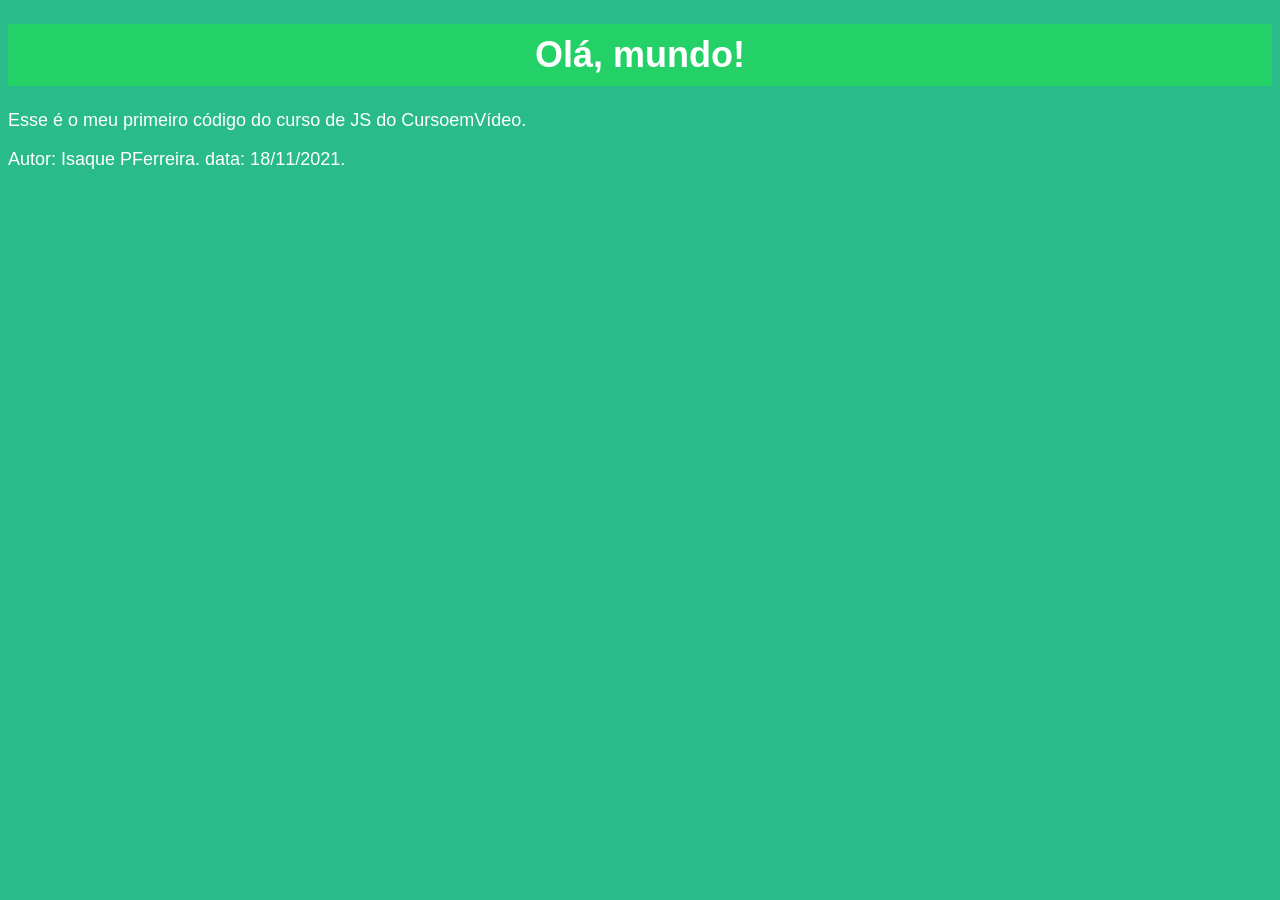
<file: aulas/aula04/index.html>
<!DOCTYPE html>
<html lang="pt-BR">
<head>
    <meta charset="UTF-8">
    <meta http-equiv="X-UA-Compatible" content="IE=edge">
    <meta name="viewport" content="width=device-width, initial-scale=1.0">
    <title>Meu primeiro código</title>
    <style>

        body {
            background-color: #29bb8a;
            font-family: Arial, Helvetica, sans-serif;
            font-size: large;
            color: #FFF;
        }
        h1 {
            text-align: center;
            padding: 10px;
            background-color: #24D166;
        }

    </style>
</head>
<body>
    <h1>Olá, mundo!</h1>
    <p>Esse é o meu primeiro código do curso de JS do CursoemVídeo.</p>
    <p>Autor: Isaque PFerreira. data: 18/11/2021.</p>
    <script>
        window.alert('Minha primeira mensagem!');
        window.confirm('Está gostando do Curso de JS?');
        window.prompt('Qual o seu nome?');
    </script>
</body>
</html>
</file>
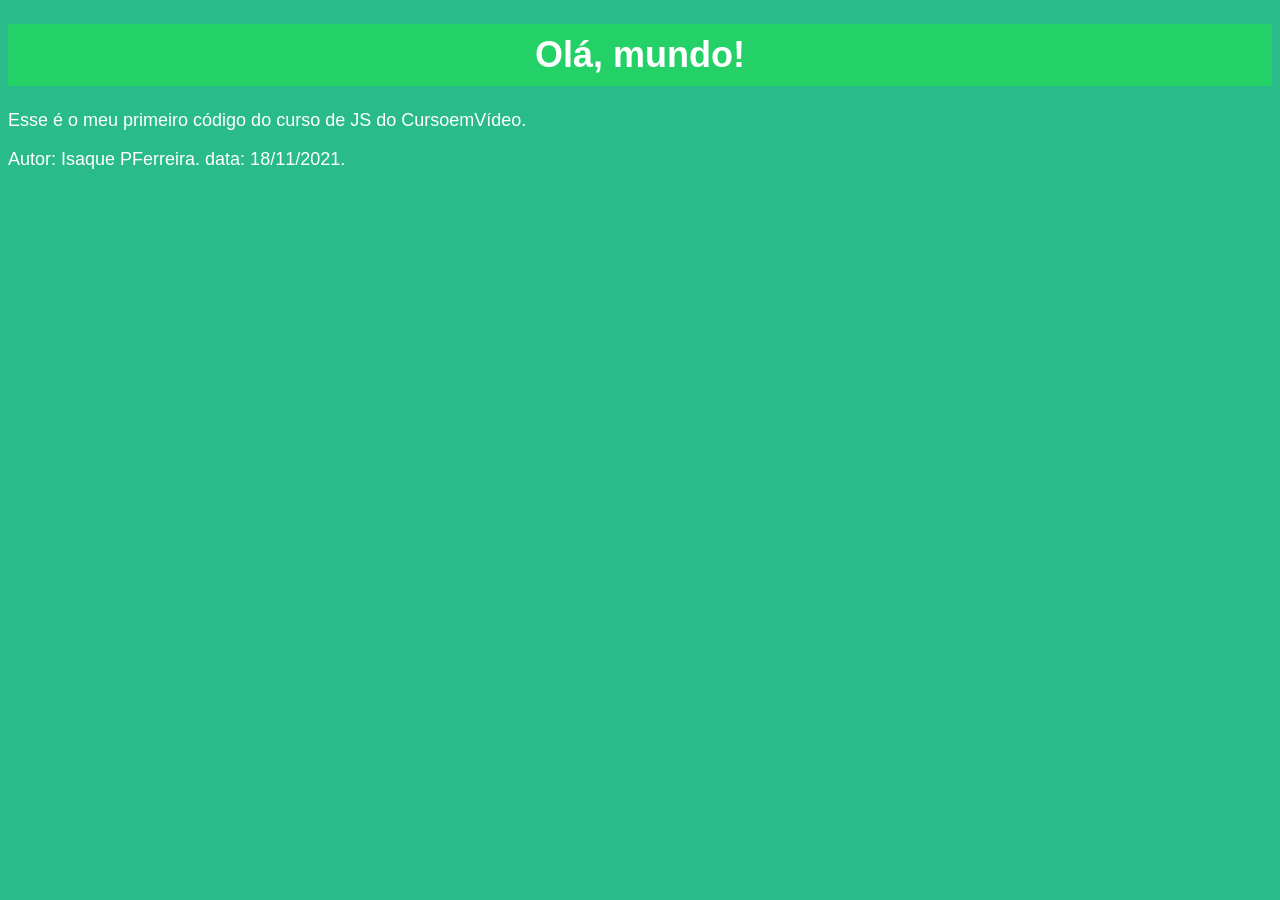
<file: classes/ex001/index.html>
<!DOCTYPE html>
<html lang="pt-BR">
<head>
    <meta charset="UTF-8">
    <meta http-equiv="X-UA-Compatible" content="IE=edge">
    <meta name="viewport" content="width=device-width, initial-scale=1.0">
    <title>Meu primeiro código</title>
    <style>
        body {
            background-color: #29bb8a;
            font-family: Arial, Helvetica, sans-serif;
            font-size: large;
            color: #FFF;
        }
        h1 {
            text-align: center;
            padding: 10px;
            background-color: #24D166;
        }
    </style>
</head>
<body>
    <h1>Olá, mundo!</h1>
    <p>Esse é o meu primeiro código do curso de JS do CursoemVídeo.</p>
    <p>Autor: Isaque PFerreira. data: 18/11/2021.</p>
    <script>
        window.alert('Minha primeira mensagem!');
        window.confirm('Está gostando do Curso de JS?');
        window.prompt('Qual o seu nome?');
    </script>
</body>
</html>
</file>
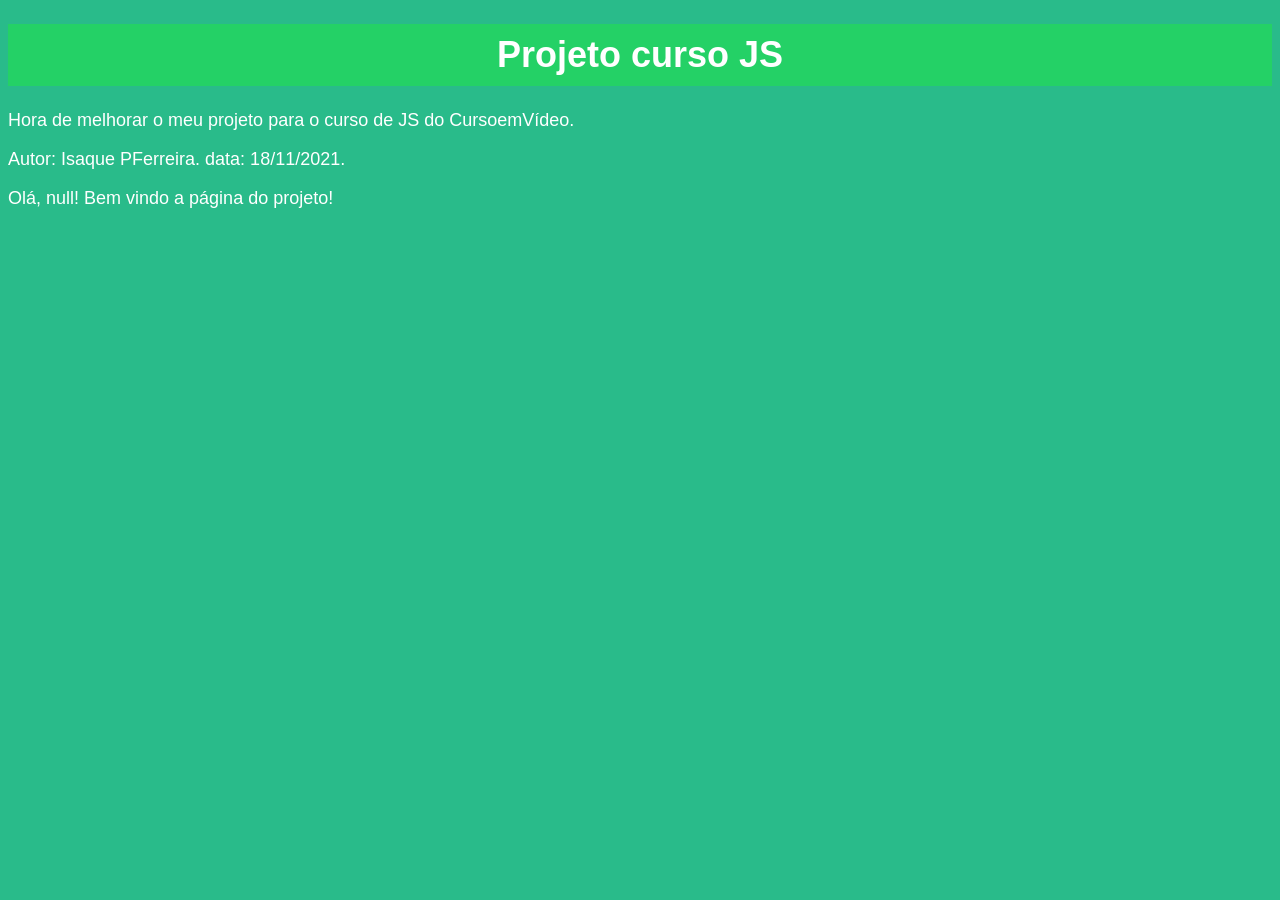
<file: classes/ex002/index.html>
<!DOCTYPE html>
<html lang="pt-BR">
<head>
    <meta charset="UTF-8">
    <meta http-equiv="X-UA-Compatible" content="IE=edge">
    <meta name="viewport" content="width=device-width, initial-scale=1.0">
    <link rel="stylesheet" href="css/style.css">
    <title>Meu projeto JS</title>
</head>
<body>
    <h1>Projeto curso JS</h1>
    <p>Hora de melhorar o meu projeto para o curso de JS do CursoemVídeo.</p>
    <p>Autor: Isaque PFerreira. data: 18/11/2021.</p>
    <script>
        var nome = window.prompt('Qual o seu nome?');
        document.write(`Olá, ${nome}! Bem vindo a página do projeto!`);
    </script>
</body>
</html>
</file>
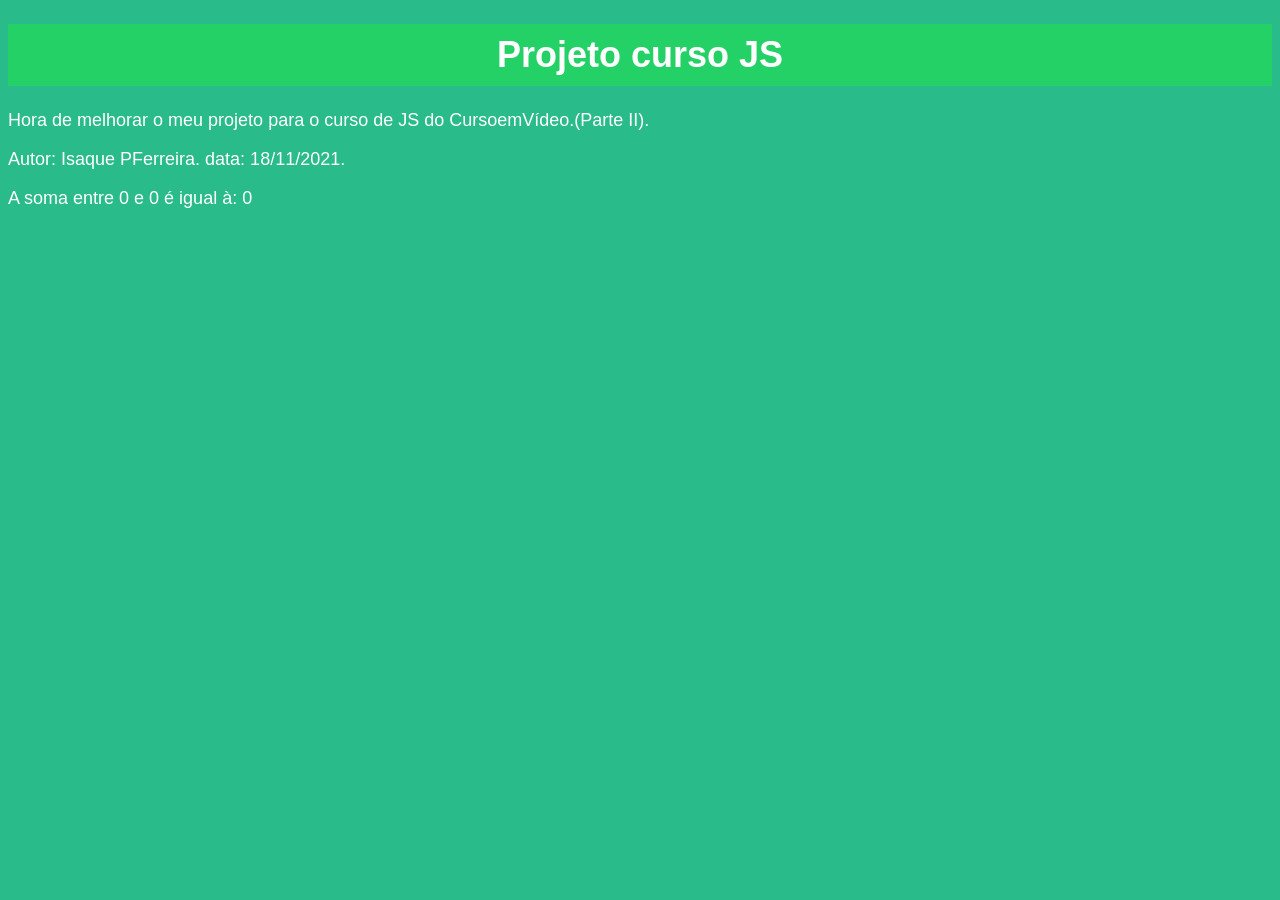
<file: classes/ex003/index.html>
<!DOCTYPE html>
<html lang="pt-BR">
<head>
    <meta charset="UTF-8">
    <meta http-equiv="X-UA-Compatible" content="IE=edge">
    <meta name="viewport" content="width=device-width, initial-scale=1.0">
    <link rel="stylesheet" href="css/style.css">
    <title>Meu projeto JS</title>
</head>
<body>
    <h1>Projeto curso JS</h1>
    <p>Hora de melhorar o meu projeto para o curso de JS do CursoemVídeo.(Parte II).</p>
    <p>Autor: Isaque PFerreira. data: 18/11/2021.</p>
    <script>
        var n1 = Number(window.prompt('Digite um número: '));
        var n2 = Number(window.prompt('Digite outro número: '));
        var s = n1 + n2

        document.write(`A soma entre ${n1} e ${n2} é igual à: ${s}`);
    </script>
</body>
</html>
</file>
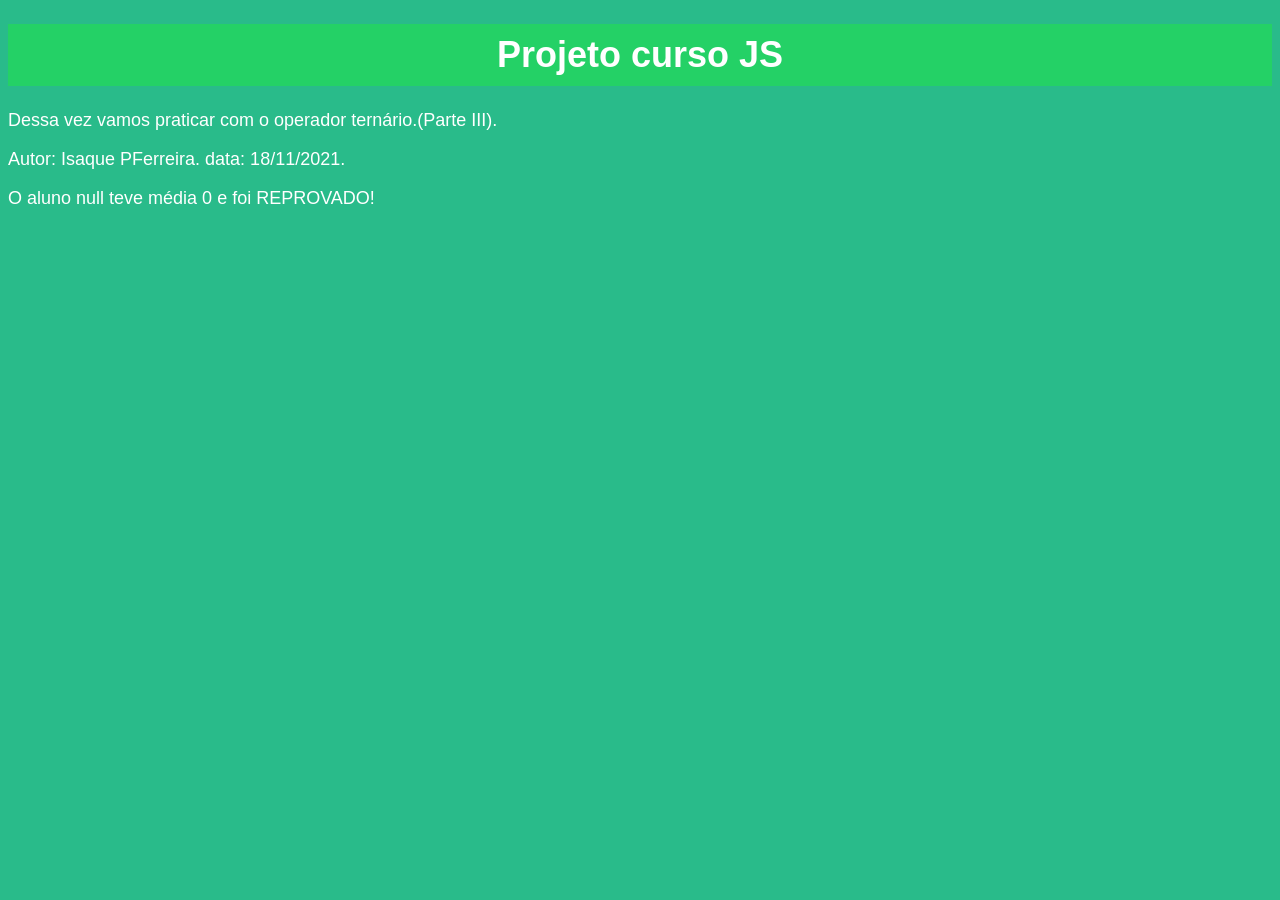
<file: classes/ex004/index.html>
<!DOCTYPE html>
<html lang="pt-BR">
<head>
    <meta charset="UTF-8">
    <meta http-equiv="X-UA-Compatible" content="IE=edge">
    <meta name="viewport" content="width=device-width, initial-scale=1.0">
    <link rel="stylesheet" href="css/style.css">
    <title>Meu projeto JS</title>
</head>
<body>
    <h1>Projeto curso JS</h1>
    <p>Dessa vez vamos praticar com o operador ternário.(Parte III).</p>
    <p>Autor: Isaque PFerreira. data: 18/11/2021.</p>
    <script>
        var nomeAluno = window.prompt('Digite o nome do aluno: ');
        var n1 = Number(window.prompt('Digite um número: '));
        var n2 = Number(window.prompt('Digite outro número: '));
        var s = (n1 + n2)/2;
        s >= 7 ? document.write(`O aluno ${nomeAluno} teve média ${s} e foi APROVADO!`) : document.write(`O aluno ${nomeAluno} teve média ${s} e foi REPROVADO!`);
    </script>
</body>
</html>
</file>
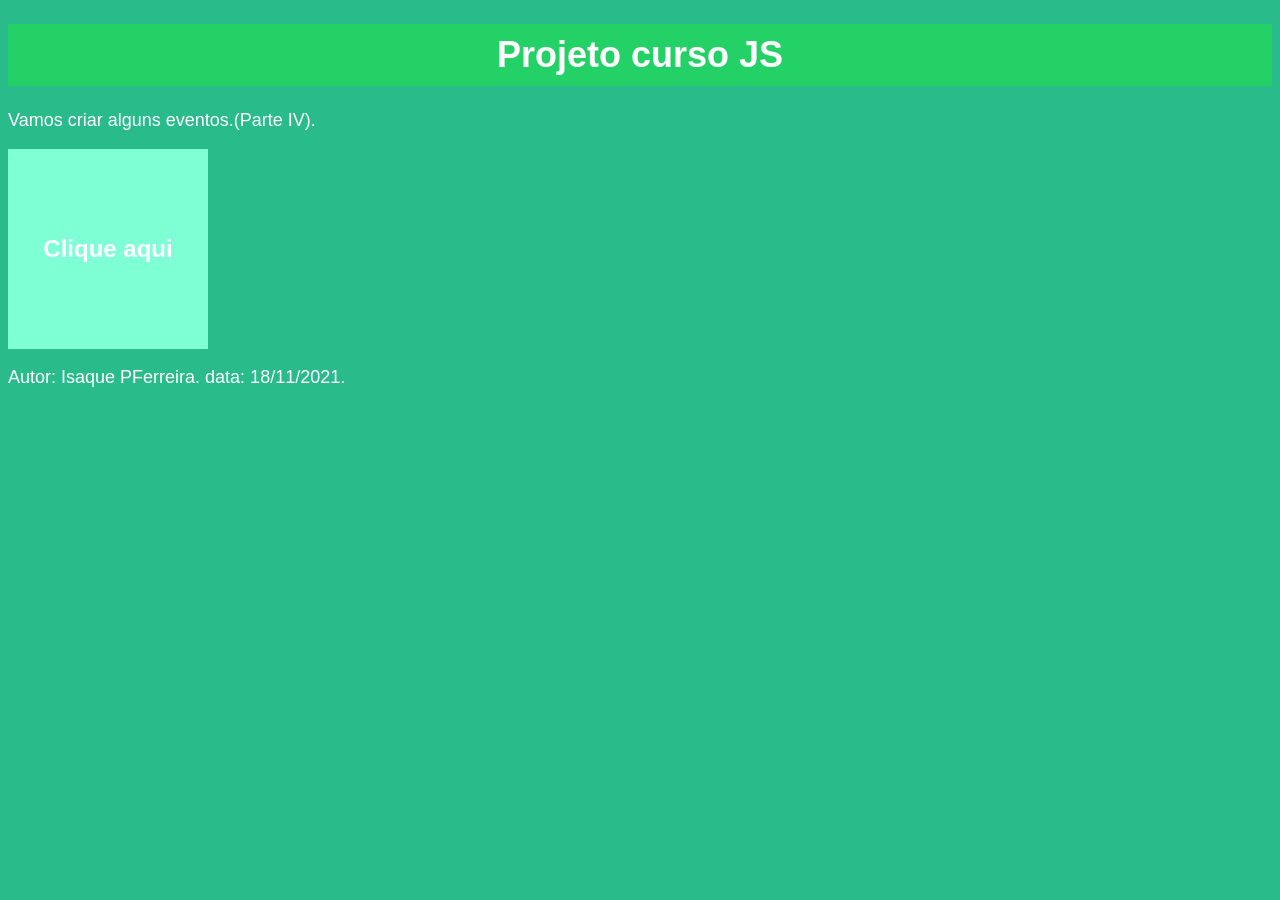
<file: classes/ex005/index.html>
<!DOCTYPE html>
<html lang="pt-BR">
<head>
    <meta charset="UTF-8">
    <meta http-equiv="X-UA-Compatible" content="IE=edge">
    <meta name="viewport" content="width=device-width, initial-scale=1.0">
    <link rel="stylesheet" href="css/style.css">
    <title>Meu projeto JS</title>
</head>
<body>
    <h1>Projeto curso JS</h1>
    <p>Vamos criar alguns eventos.(Parte IV).</p>

<div id="box"  onclick="click()" onmouseenter="enter()" onmouseout="out()">
        Clique aqui
    </div>




    <p>Autor: Isaque PFerreira. data: 18/11/2021.</p>
    <script>
    
        var box = window.document.getElementById('box');
        
        function click() {
            box.style.background = 'Clicou!';
        }
        
        function enter() {
            box.innerText = 'Entrou!';
            
        }

        function out() {
            box.innerText = 'Saiu!';
        }

         //fim das funtions da div

       /* var nomeAluno = window.prompt('Digite o nome do aluno: ');
        var n1 = Number(window.prompt('Digite um número: '));
        var n2 = Number(window.prompt('Digite outro número: '));
        var s = (n1 + n2)/2;
        s >= 7 ? document.write(`O aluno ${nomeAluno} teve média ${s} e foi APROVADO!`) : document.write(`O aluno ${nomeAluno} teve média ${s} e foi REPROVADO!`);*/
    </script>
</body>
</html>
</file>
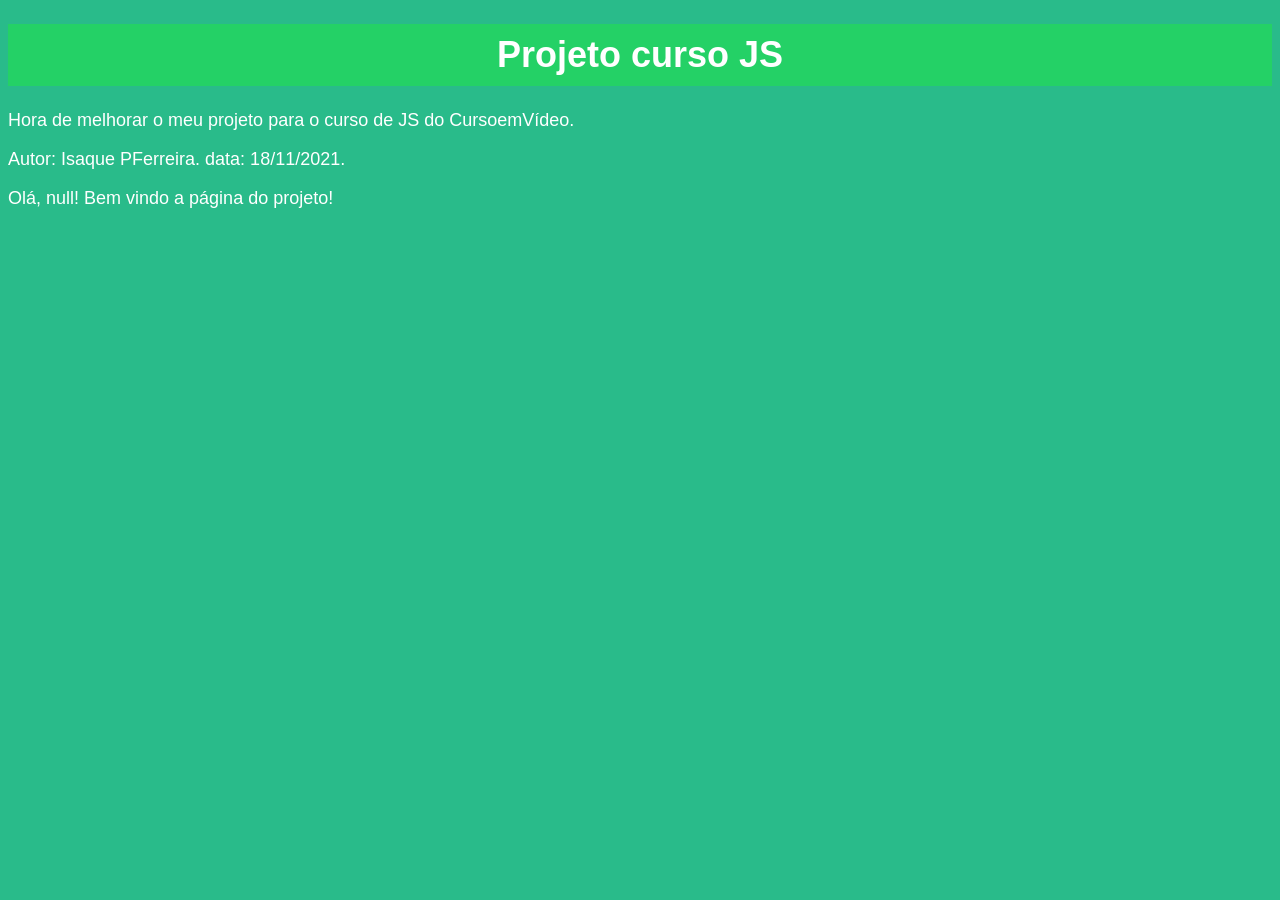
<file: exercicios/ex002/index.html>
<!DOCTYPE html>
<html lang="pt-BR">
<head>
    <meta charset="UTF-8">
    <meta http-equiv="X-UA-Compatible" content="IE=edge">
    <meta name="viewport" content="width=device-width, initial-scale=1.0">
    <link rel="stylesheet" href="css/style.css">
    <title>Meu projeto JS</title>
</head>
<body>
    <h1>Projeto curso JS</h1>
    <p>Hora de melhorar o meu projeto para o curso de JS do CursoemVídeo.</p>
    <p>Autor: Isaque PFerreira. data: 18/11/2021.</p>
    <script>
        var nome = window.prompt('Qual o seu nome?');
        document.write(`Olá, ${nome}! Bem vindo a página do projeto!`);
    </script>
</body>
</html>
</file>
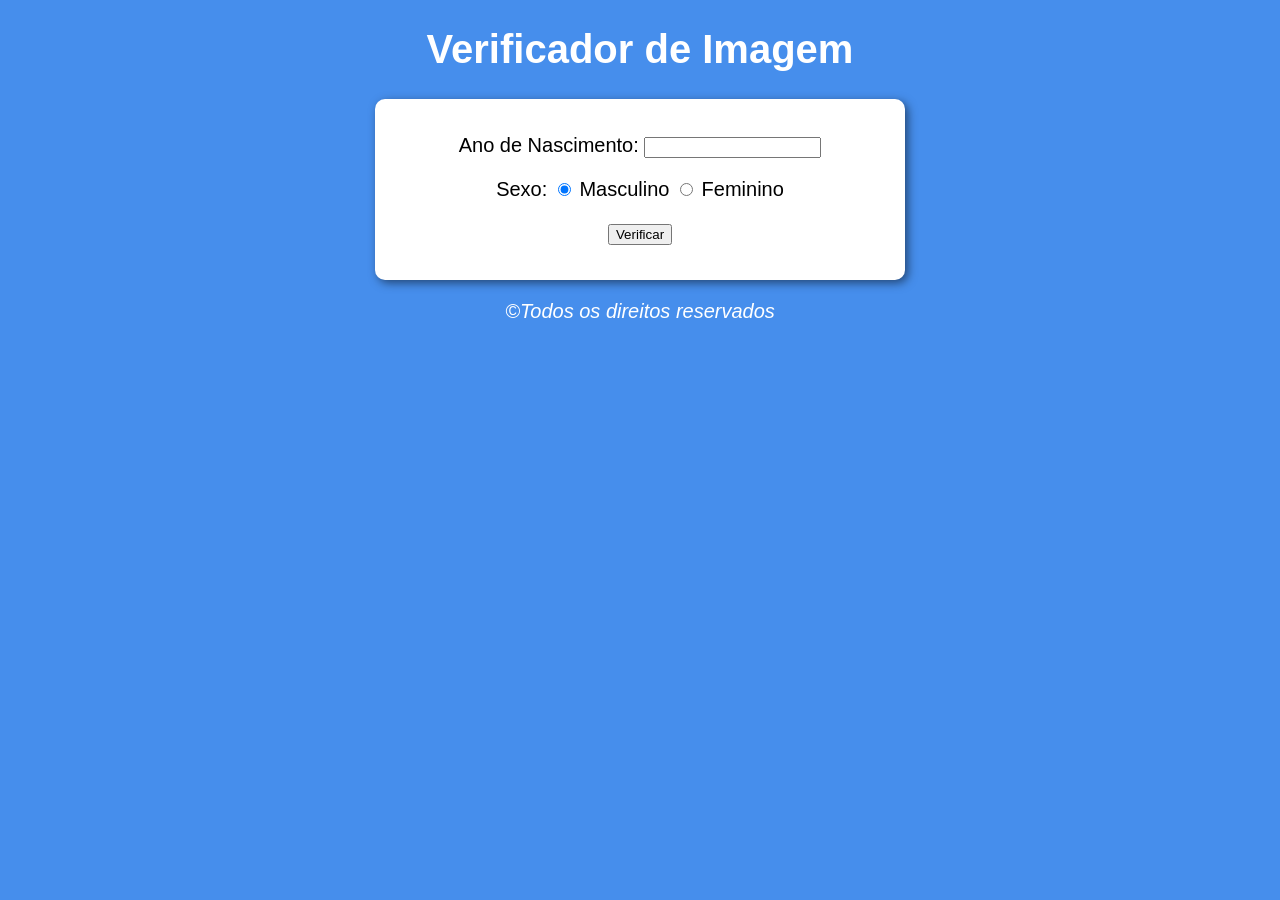
<file: projects/AgeVerification/index.html>
<!DOCTYPE html>
<html lang="pt-BR">
  <head>
    <title>Verificador de Imagem</title>
    <meta charset="UTF-8">
    <meta name="viewport" content="width=device-width, initial-scale=1">
    <link rel="stylesheet" href="./css/style.css">
  </head>
  <body>
    <header>
      <h1>Verificador de Imagem</h1>
    </header>
    <section>
      <div>
        <p>Ano de Nascimento:
          <input type="number" name="txtyear" id="txtyear">
        </p>
        <p>Sexo:
          <input type="radio" name="radsex" id="mas" checked>
          <label for="mas">Masculino</label>
          <input type="radio" name="radsex" id="fem">
          <label for="fem">Feminino</label>
        </p>
        <p>
          <input type="button" value="Verificar" onclick="verify()">
        </p>
      </div>
      <div id="res">
      </div>
    </section>
    <footer>
      <p>&copy;Todos os direitos reservados</p>
    </footer>
    <script src="./js/index.js"></script>
  </body>
</html>
</file>
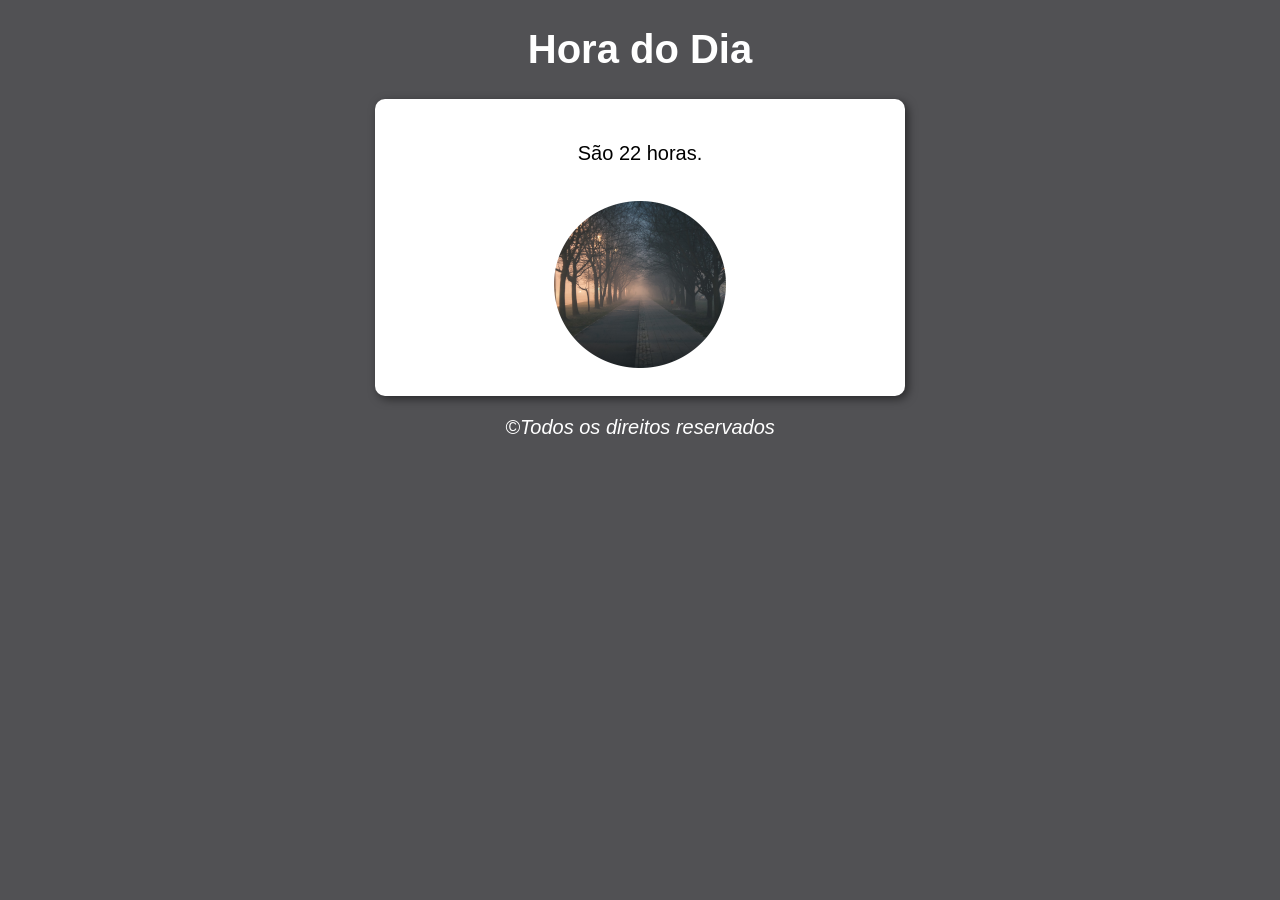
<file: projects/HourDay/index.html>
<!DOCTYPE html>
<html lang="pt-BR">
  <head>
    <title>Hora do Dia</title>
    <meta charset="UTF-8">
    <meta name="viewport" content="width=device-width, initial-scale=1">
    <link rel="stylesheet" href="./css/style.css">
  </head>
  <body onload="loadFiles()">
    <header>
      <h1>Hora do Dia</h1>
    </header>
    <section>
      <div id="message">
      </div>
      <div id="photo">
        <img id="image" src="./img/morning.png" alt="Foto Manhã">
        
      </div>
      
    </section>
    <footer>
      <p>&copy;Todos os direitos reservados</p>
    </footer>
    <script src="./js/index.js"></script>
  </body>
</html>
</file>
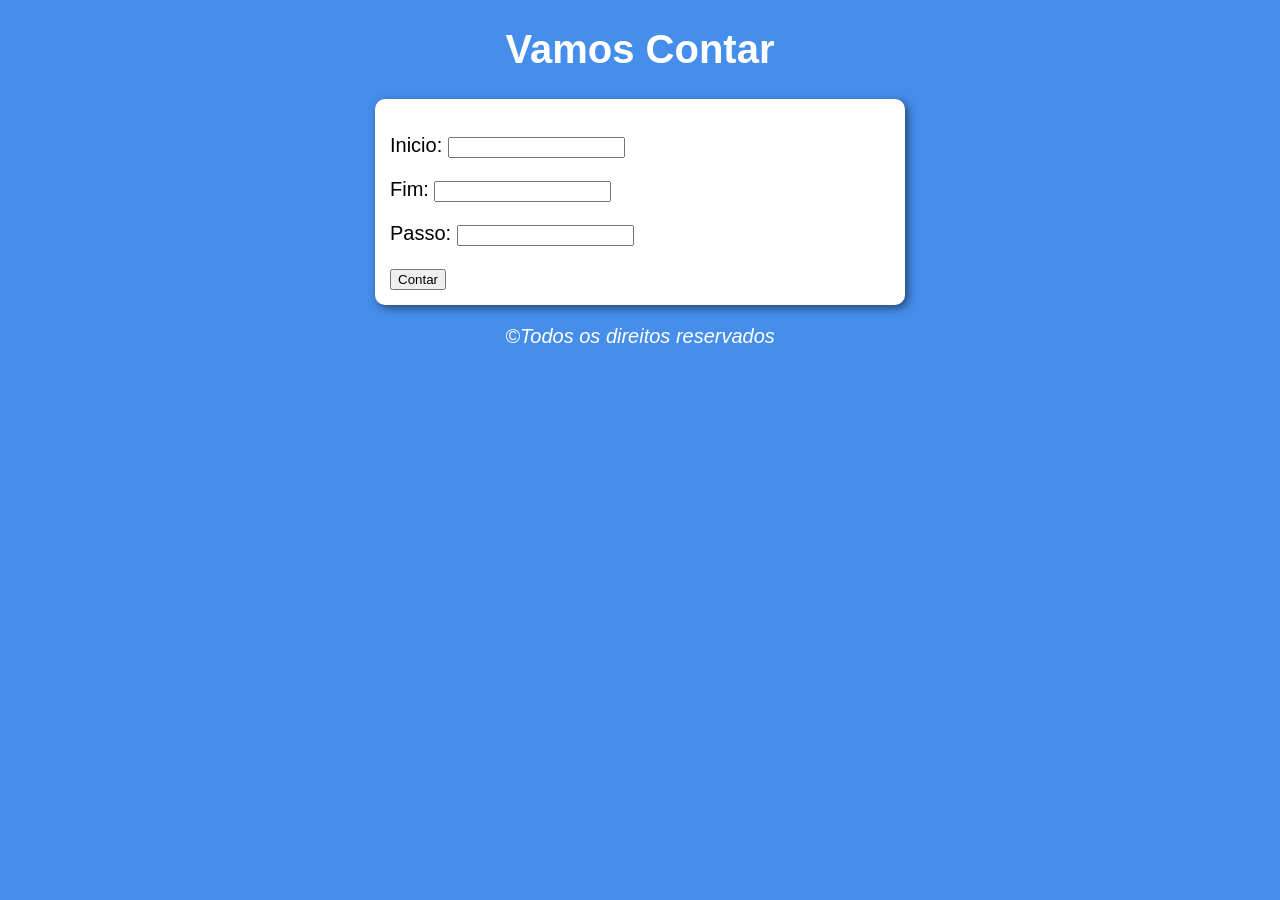
<file: projects/LetsCount/index.html>
<!DOCTYPE html>
<html lang="pt-BR">
  <head>
    <title>Vamos Contar</title>
    <meta charset="UTF-8">
    <meta name="viewport" content="width=device-width, initial-scale=1">
    <link rel="stylesheet" href="./css/style.css">
  </head>
  <body>
    <header>
      <h1>Vamos Contar</h1>
    </header>
    <section>
      <div id="data">
        <p>
          Inicio: <input type="number" name="start-value" id="start-value">
        </p>
        <p>
          Fim: <input type="number" name="end-value" id="end-value">
        </p>
        <p>
          Passo: <input type="number" name="step-value" id="step-value">
        </p>
        <input type="button" name="button" value="Contar" onclick="countNumbers()">
      </div>
      <div id="result">
        
      </div>
    </section>
    <footer>
      <p>&copy;Todos os direitos reservados</p>
    </footer>
    <script src="./js/index.js"></script>
  </body>
</html>
</file>
<file: classes/ex002/css/style.css>
body {
    background-color: #29bb8a;
    font-family: Arial, Helvetica, sans-serif;
    font-size: large;
    color: #FFF;
}
h1 {
    text-align: center;
    padding: 10px;
    background-color: #24D166;
}
</file>
<file: classes/ex003/css/style.css>
body {
    background-color: #29bb8a;
    font-family: Arial, Helvetica, sans-serif;
    font-size: large;
    color: #FFF;
}
h1 {
    text-align: center;
    padding: 10px;
    background-color: #24D166;
}
</file>
<file: classes/ex004/css/style.css>
body {
    background-color: #29bb8a;
    font-family: Arial, Helvetica, sans-serif;
    font-size: large;
    color: #FFF;
}
h1 {
    text-align: center;
    padding: 10px;
    background-color: #24D166;
}
</file>
<file: classes/ex005/css/style.css>
body {
    background-color: #29bb8a;
    font-family: Arial, Helvetica, sans-serif;
    font-size: large;
    color: #FFF;
}
h1 {
    text-align: center;
    padding: 10px;
    background-color: #24D166;
}

div#box {
    background-color: aquamarine;
    width: 200px;
    height: 200px;
    line-height: 200px;
    text-align: center;
    font-size: x-large;
    font-weight: bold;
    cursor: pointer;
}
</file>
<file: exercicios/ex002/css/style.css>
body {
    background-color: #29bb8a;
    font-family: Arial, Helvetica, sans-serif;
    font-size: large;
    color: #FFF;
}
h1 {
    text-align: center;
    padding: 10px;
    background-color: #24D166;
}
</file>
<file: projects/AgeVerification/css/style.css>
body {
  background-color: rgb(70, 142, 236);
  font: normal 15pt Arial;
}

header, footer {
  color: #fff;
  text-align: center;
}

section {
  background-color: #fff;
  border-radius: 10px;
  padding: 15px;
  width: 500px;
  margin: auto;
  box-shadow: 3px 3px 10px #00000080;
}

div {
  text-align: center;
}

footer {
  font-style: italic;
}
</file>
<file: projects/HourDay/css/style.css>
body {
  background-color: rgb(70, 142, 236);
  font: normal 15pt Arial;
}

header, footer {
  color: #fff;
  text-align: center;
}

section {
  background-color: #fff;
  border-radius: 10px;
  padding: 15px;
  width: 500px;
  margin: auto;
  box-shadow: 3px 3px 10px #00000080;
}

div {
  text-align: center;
  padding: 8px;
}

footer {
  font-style: italic;
}
</file>
<file: projects/LetsCount/css/style.css>
body {
  background-color: rgb(70, 142, 236);
  font: normal 15pt Arial;
}

header, footer {
  color: #fff;
  text-align: center;
}

header {}

section {
  background-color: #fff;
  border-radius: 10px;
  padding: 15px;
  width: 500px;
  margin: auto;
  box-shadow: 3px 3px 10px #00000080;
}

footer {
  font-style: italic;
}

p {}
</file>
